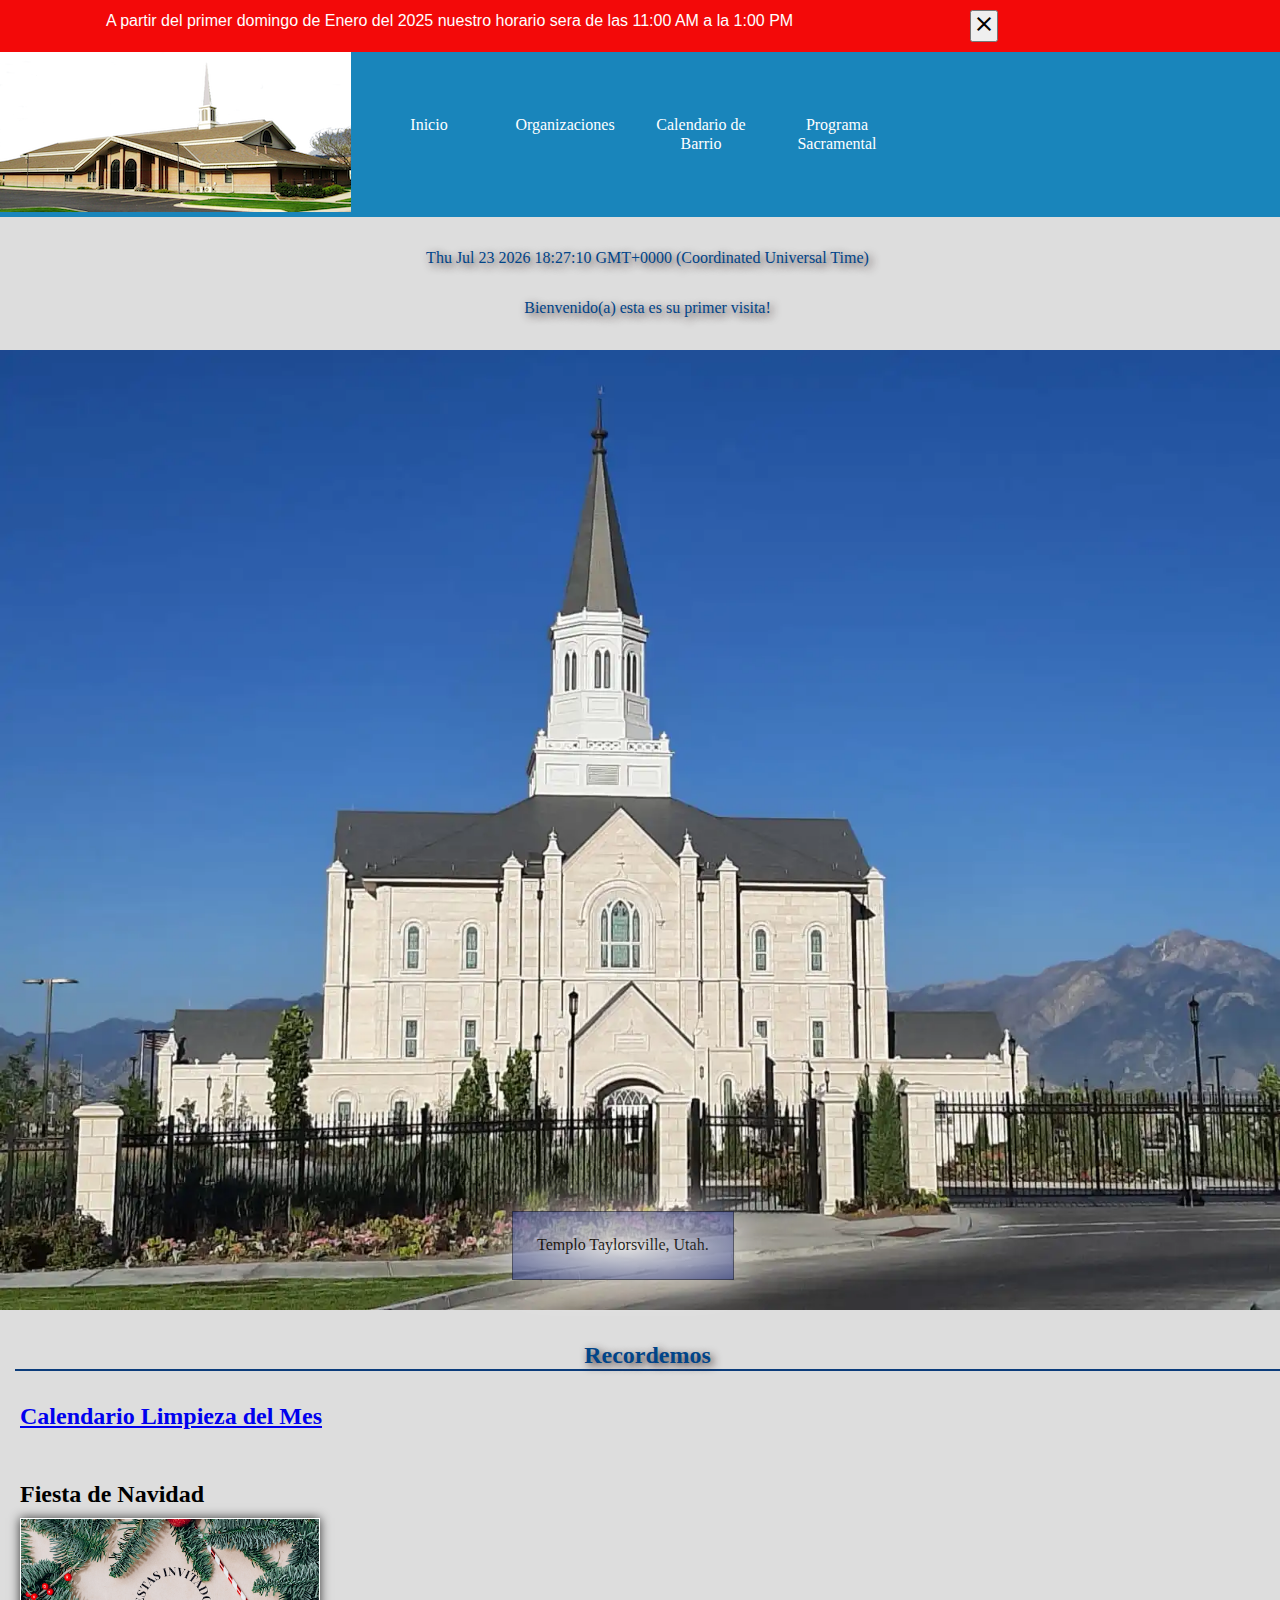
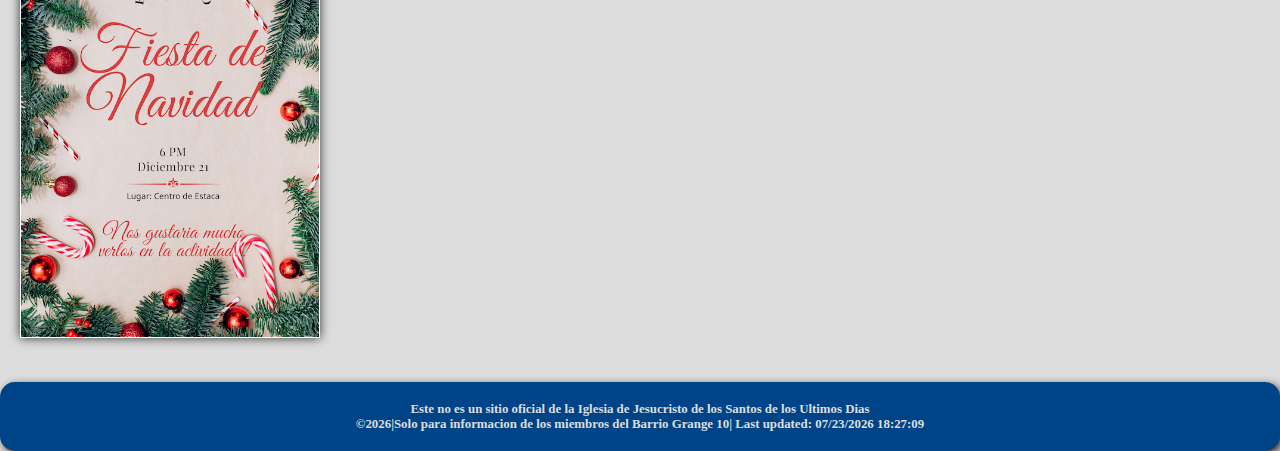
<file: index.html>
<!doctype html>
<html lang="en-US">
<head>
    <meta charset="utf-8">
    <meta name="viewport"    content="width=device-width, initial-scale=1.0">
    <meta name="description" content="Estaca Granger West Barrio 10">
    <meta name="author"      content="Esteban Almaraz Reyes">
    <title>Barrio Granger West 10 </title>
    <meta name="Barrio 10 Informa"     content="Informacion de Actividades en el Barrio">
    <meta property = "og:image" content="images/westvalley.jpg">
    <meta property = "og:title" content="Give your self time for meditation">
    <meta property = "og:type"  content="Place to go">
    <meta property = "og:url"   content="https://www.facebook.com/groups/74202481072">

    <link rel="stylesheet" href="https://fonts.googleapis.com/css2?family=Material+Symbols+Outlined:opsz,wght,FILL,GRAD@24,400,0,0">
    <link rel="icon" href="favicon.png">
    <link href="https://fonts.googleapis.com/icon?family=Material+Icons"
      rel="stylesheet">

    <link href="styles/normalize.css" rel="stylesheet">
    <link href="styles/base.css"      rel="stylesheet">
    <link href="styles/larger.css"    rel="stylesheet">
    <link href="styles/medium.css"    rel="stylesheet">
    
</head> 
<body>
   
<div class="wraper">
 
    <div class="header-wrapper">

        <div class="banner">
            <div class="banner__text">
                <p id="anuncio">
                
                        A partir del primer domingo de Enero del 2025 nuestro horario sera de las 11:00 AM a la 1:00 PM
                </p>
            </div>

            <div class="banner__button">            
                <button id="boton" onclick="eliminaAnuncio()">
                        <span class="material-icons">
                            close
                        </span>
                </button>
            </div>
            
        </div>
       
        
        <nav class="main-navigation">
            
               <div class="navbar">
                    <div class="navdiv">
                        <a href="index.html">
                            <div class="logo">
                                
                                <img src="images/grangerwest10_140.png" alt="Barrio Granger 10">

                            </div>
                        </a>
                        <ul class="navigation" id="primaryNav">

                            <li><a href="index.html" class="active">Inicio</a></li>
                            <li><a href="organizaciones.html" title="Organizaciones">Organizaciones</a></li>
                            <li><a href="calendario.html" title="Calendario de Barrio">Calendario de Barrio</a></li>
                            <li><a href="#" title="Programa Sacramental">Programa Sacramental</a></li>
                        </ul>
                        <button id="menu"></button>
                    </div>
                    
                </div>
            
        </nav> 
</div>
        
        <main class="main-wrapper">

            <div id="current-date"  class="current-date"></div>
            <div id="visits" class="visits"></div>

            <div class="hero">
                <picture>
                    <source srcset="images/taylorsville-temple_120.webp" media="(max-width:700px)">
                    <source srcset="images/taylorsville-temple_120.webp" media="(max-width:1200px)">
                    <img src="images/taylorsville-temple_120.webp" alt="hero image" loading="lazy" decoding="async" width="1000">
                </picture>
                <div class="herolabel">
                <p>Templo Taylorsville, Utah.</p>
                </div>
            </div>  
            <div class="title-c">
                <h2>Recordemos</h2>
        
                <div class="line"></div>
            </div>
            <div class="card2">
               <h2><a href="calendario_limpieza.html">Calendario Limpieza del Mes</a></h2>
            </div>
           <div class="cards">
               <!-- 
                <div class="card1">
                    <div class="title-of-card"> 
                       <h2>Dia de Accion de Gracias</h2>
                    </div>
                    <div class="image-card">
                        <img src="images/accion_de_gracias_2024.png" alt="Actividad de Accion de Gracias" loading="lazy" decoding="async" width="1000">
                    </div>
                    
                   
                </div>
            -->

                <div class="card1">
                    <div class="title-of-card">
                       <h2>Fiesta de Navidad</h2>
                      
                    </div>
                    <div class="image-card">
                        <img src="images/fiesta_navidad.png" alt="Actividad Cultural 2024" loading="lazy" decoding="async" width="300">
                    </div>
                    
                    
                </div>
            </div>
        </main>

        <div class="foot">
            <p><h6>Este no es un sitio oficial de la Iglesia de Jesucristo de los Santos de los Ultimos Dias</h6></p>
            <p><h6>  &copy;<span id="currentYear"></span>|Solo para informacion de los miembros del Barrio Grange 10| <span id="last-updated"></span></h6></p>
            
        </div>
</div>
    <script src="scripts/getDates.js"></script>
    <script src="scripts/weather.js"></script>
</body>
</html>
</file>
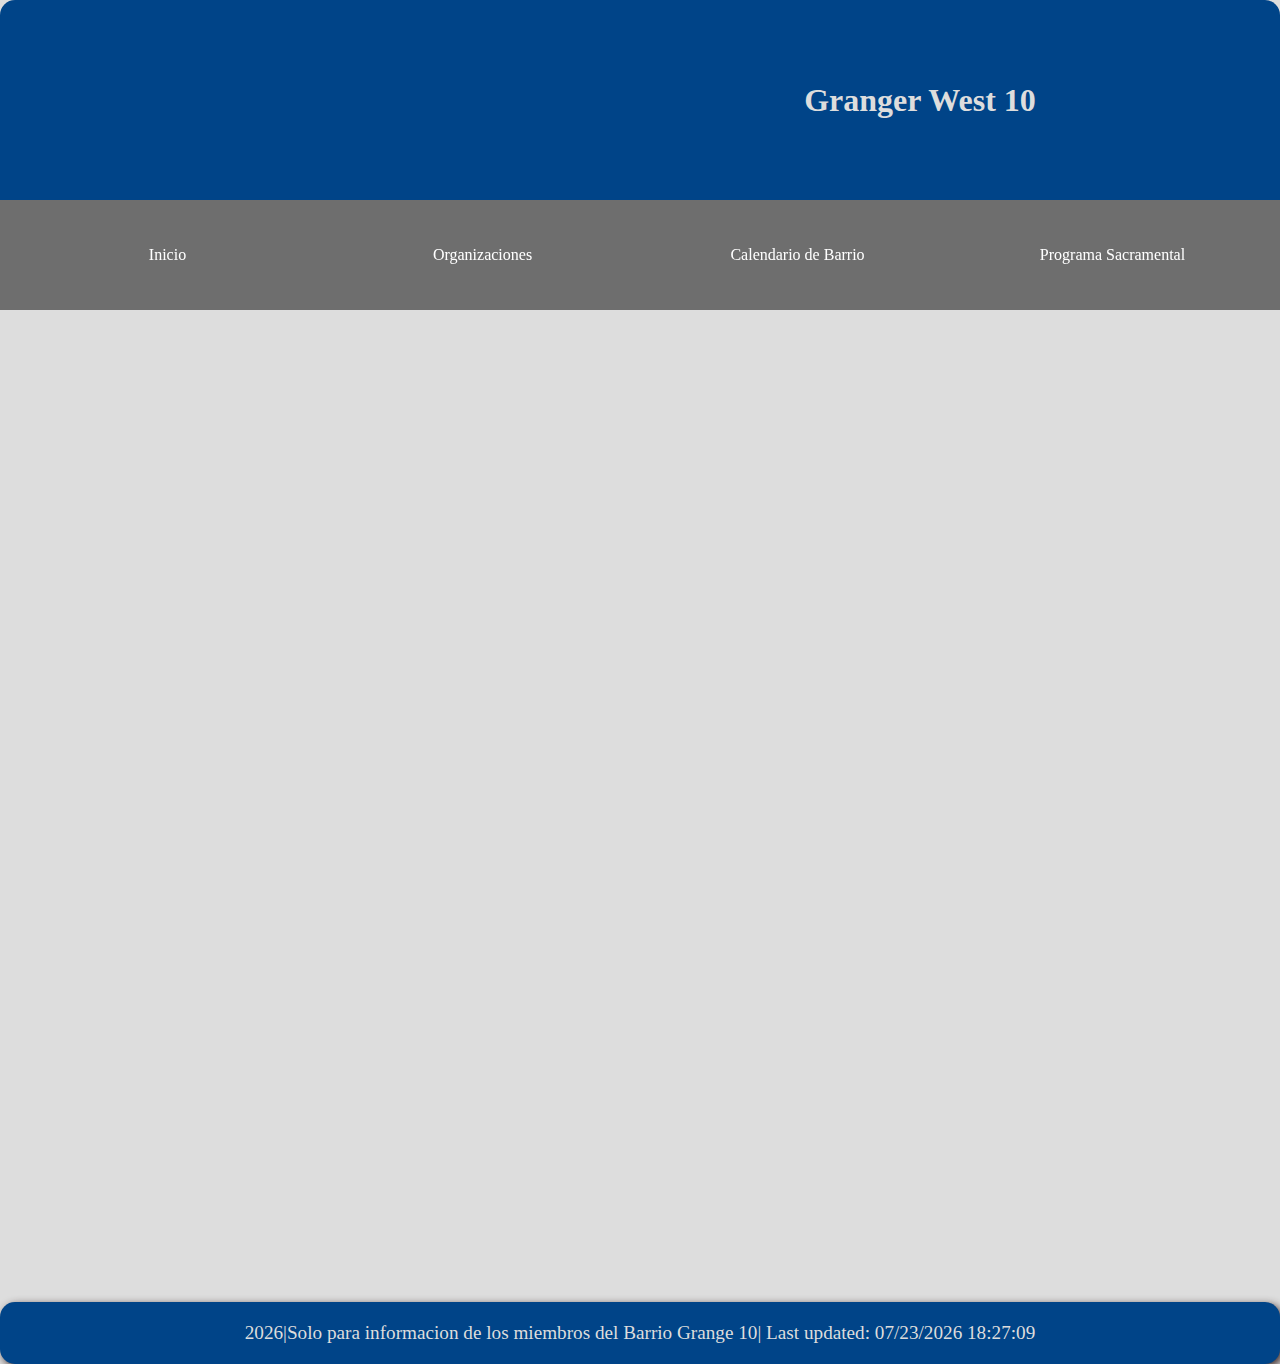
<file: calendario.html>
<!doctype html>
<html lang="en-US">
<head>
    <meta charset="utf-8">
    <meta name="viewport"    content="width=device-width, initial-scale=1.0">
    <meta name="description" content="Estaca Granger West Barrio 10">
    <meta name="author"      content="Esteban Almaraz Reyes">
    <title>Barrio Granger West 10 </title>
    <meta name="Barrio 10 Informa"     content="Informacion de Actividades en el Barrio">
    <meta property = "og:image" content="images/westvalley.jpg">
    <meta property = "og:title" content="Give your self time for meditation">
    <meta property = "og:type"  content="Place to go">
    <meta property = "og:url"   content="https://www.facebook.com/groups/74202481072">

    <link rel="stylesheet" href="https://fonts.googleapis.com/css2?family=Material+Symbols+Outlined:opsz,wght,FILL,GRAD@24,400,0,0">
    <link rel="icon" href="favicon.png">
    <link href="https://fonts.googleapis.com/icon?family=Material+Icons"
      rel="stylesheet">

    <link href="styles/normalize.css" rel="stylesheet">
    <link href="styles/base.css"      rel="stylesheet">
    <link href="styles/larger.css"    rel="stylesheet">
</head> 
<body>
   


    <header class="header-wrapper">
            <div class="header">
                <div class="name">
                    <h1>  Granger West 10 </h1>
                </div> 
            </div> 
    </header>

     
    
        <nav class="main-navigation">
            <button id="menu"></button>
                <ul class="navigation" id="primaryNav">
                    <li><a href="index.html" class="active">Inicio</a></li>
                    <li><a href="#" title="Organizaciones">Organizaciones</a></li>
                    <li><a href="calendario.html" title="Calendario de Barrio">Calendario de Barrio</a></li>
                    <li><a href="#" title="Programa Sacramental">Programa Sacramental</a></li>
                </ul>
            
        </nav> 

        
        <main class="main-wrapper">

            <div id="current-date"  class="current-date"></div>
          

           <div class="view-calendar">
            <iframe src="https://calendar.google.com/calendar/embed?src=grangerwest10%40gmail.com&ctz=America%2FDenver" 
            style="border: 0" width="800" height="600" frameborder="0" scrolling="no"></iframe>
        </div>

            
        </main>

        <div class="foot">
            <p><span id="currentYear"></span>|Solo para informacion de los miembros del Barrio Grange 10| <span id="last-updated"></span></p>
        </div>
    <script src="scripts/getDates.js"></script>
    <script src="scripts/weather.js"></script>
</body>
</html>
</file>
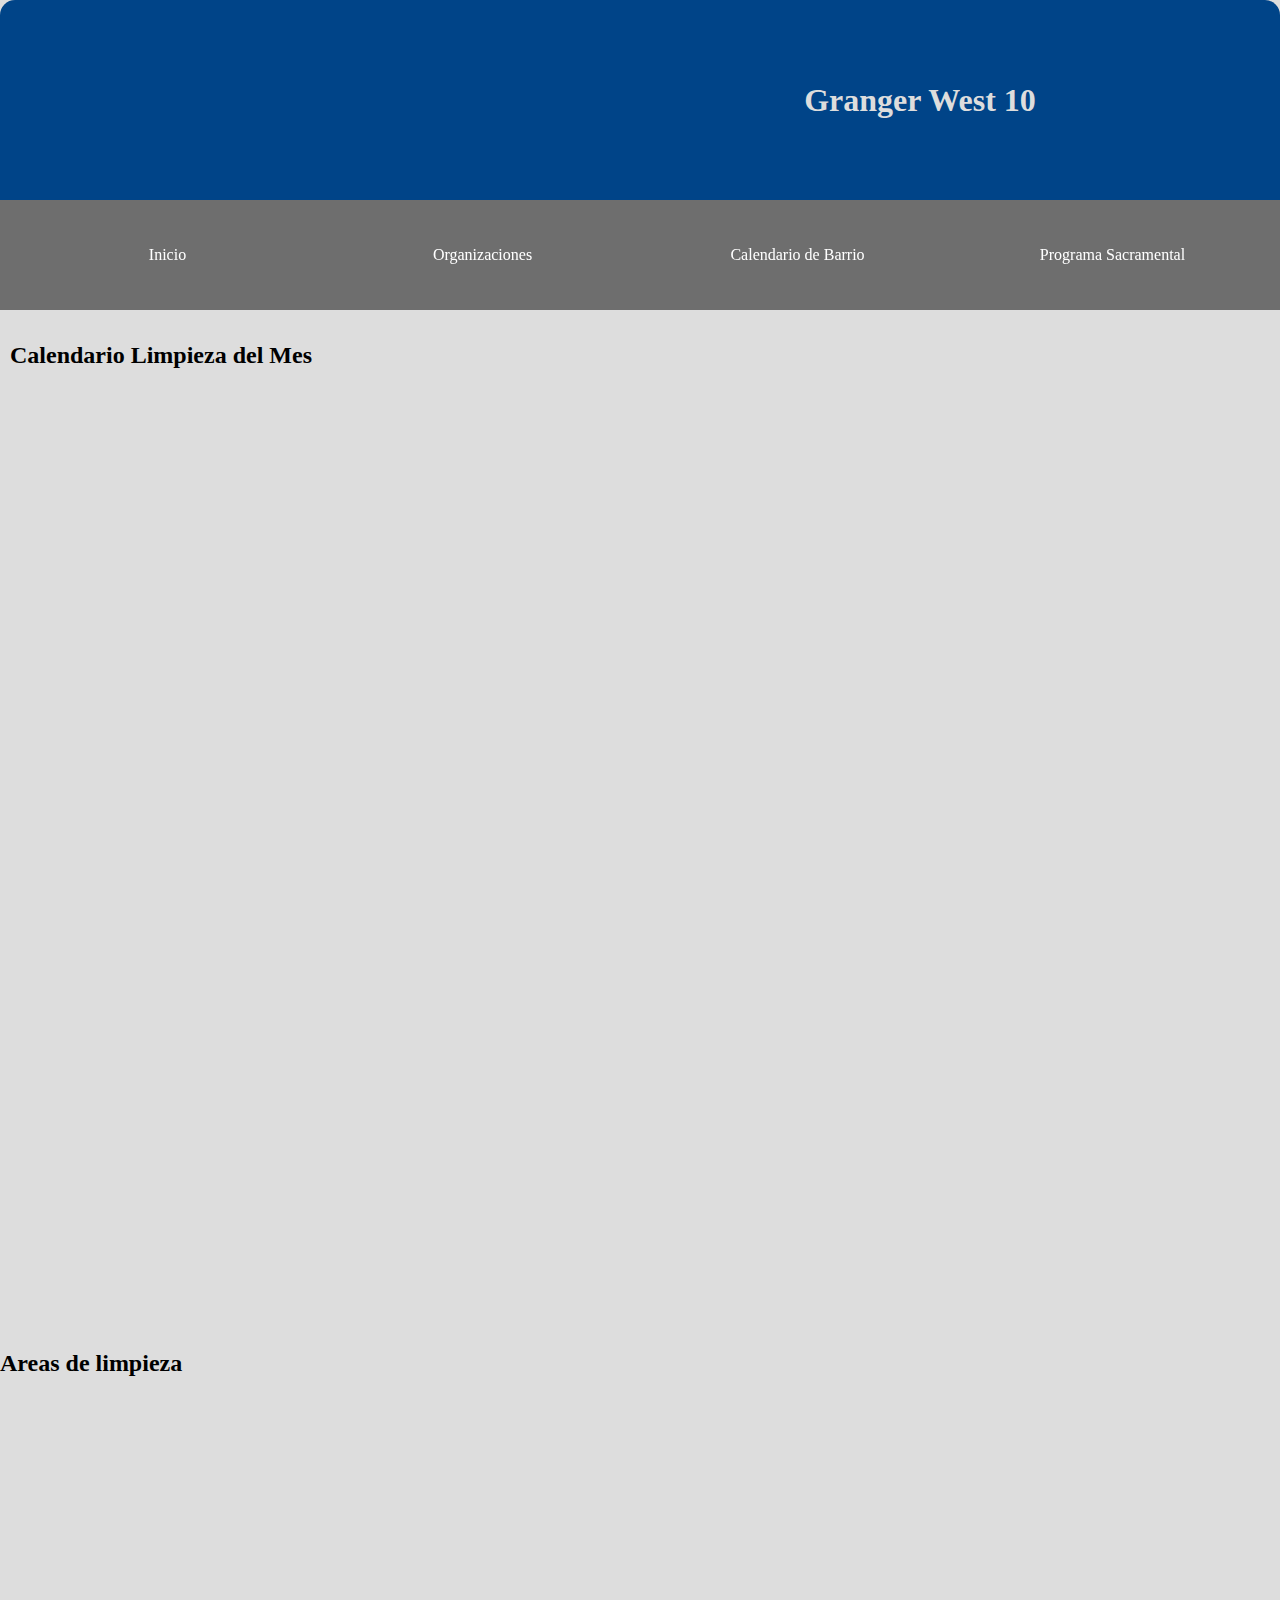
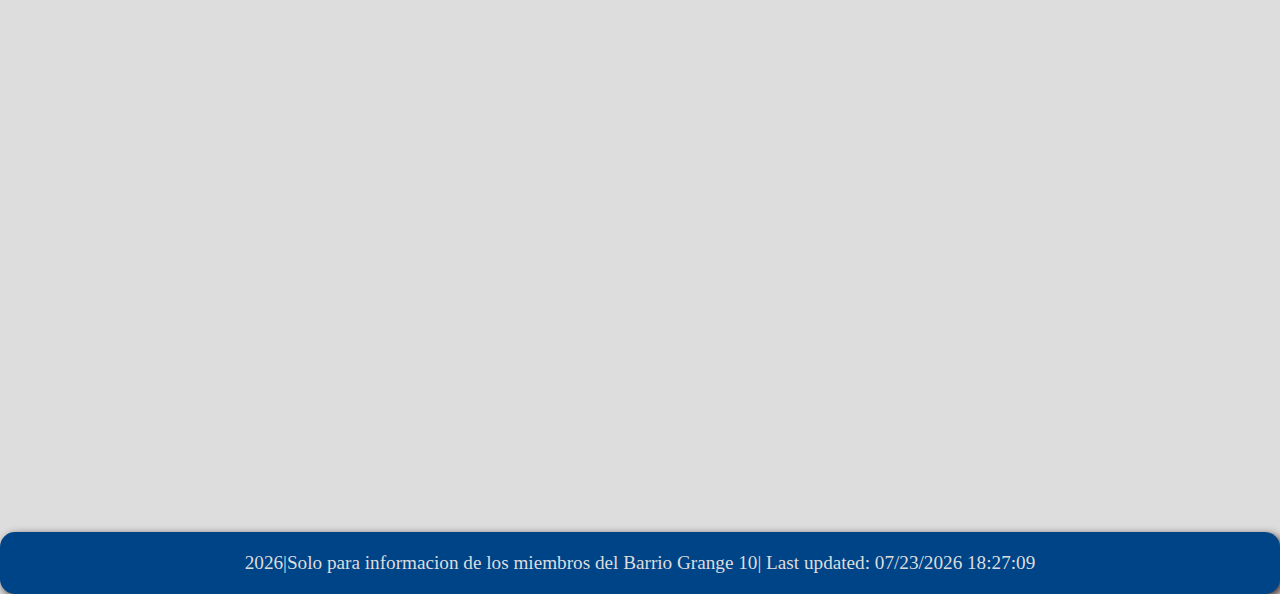
<file: calendario_limpieza.html>
<!doctype html>
<html lang="en-US">
<head>
    <meta charset="utf-8">
    <meta name="viewport"    content="width=device-width, initial-scale=1.0">
    <meta name="description" content="Estaca Granger West Barrio 10">
    <meta name="author"      content="Esteban Almaraz Reyes">
    <title>Barrio Granger West 10 </title>
    <meta name="Barrio 10 Informa"     content="Informacion de Actividades en el Barrio">
    <meta property = "og:image" content="images/westvalley.jpg">
    <meta property = "og:title" content="Give your self time for meditation">
    <meta property = "og:type"  content="Place to go">
    <meta property = "og:url"   content="https://www.facebook.com/groups/74202481072">

    <link rel="stylesheet" href="https://fonts.googleapis.com/css2?family=Material+Symbols+Outlined:opsz,wght,FILL,GRAD@24,400,0,0">
    <link rel="icon" href="favicon.png">
    <link href="https://fonts.googleapis.com/icon?family=Material+Icons"
      rel="stylesheet">

    <link href="styles/normalize.css" rel="stylesheet">
    <link href="styles/base.css"      rel="stylesheet">
    <link href="styles/larger.css"    rel="stylesheet">
</head> 
<body>
   


    <header class="header-wrapper">
            <div class="header">
                <div class="name">
                    <h1>  Granger West 10 </h1>
                </div> 
            </div> 
    </header>

     
    
        <nav class="main-navigation">
            <button id="menu"></button>
                <ul class="navigation" id="primaryNav">
                    <li><a href="index.html" class="active">Inicio</a></li>
                    <li><a href="#" title="Organizaciones">Organizaciones</a></li>
                    <li><a href="calendario.html" title="Calendario de Barrio">Calendario de Barrio</a></li>
                    <li><a href="#" title="Programa Sacramental">Programa Sacramental</a></li>
                </ul>
            
        </nav> 

        
        <main class="main-wrapper">

            <div id="current-date"  class="current-date"></div>
          
            <div class="card2">
               <h2>Calendario Limpieza del Mes</h2>
            </div>

           <div class="view-calendar">
            <iframe src="https://calendar.google.com/calendar/embed?src=2942efbc7be3127da71bfdbbc0a7215c2918faf4b3fe81cf89f62feb53a23939%40group.calendar.google.com&ctz=America%2FDenver" 
            style="border: 0" width="800" height="600" frameborder="0" scrolling="no"></iframe>
            <div class="card1">
               
               
               
            </div>
        </div>
        <div class="title-of-card">
            <h2>Areas de limpieza</h2>
         </div>
        <div class="image-card">
            <img src="images/diagrama.jpg" alt="Actividad Cultural 2024" loading="lazy" decoding="async" width="1000">
        </div>
        

            
        </main>

        <div class="foot">
            <p><span id="currentYear"></span>|Solo para informacion de los miembros del Barrio Grange 10| <span id="last-updated"></span></p>
        </div>
    <script src="scripts/getDates.js"></script>
    <script src="scripts/weather.js"></script>
</body>
</html>
</file>
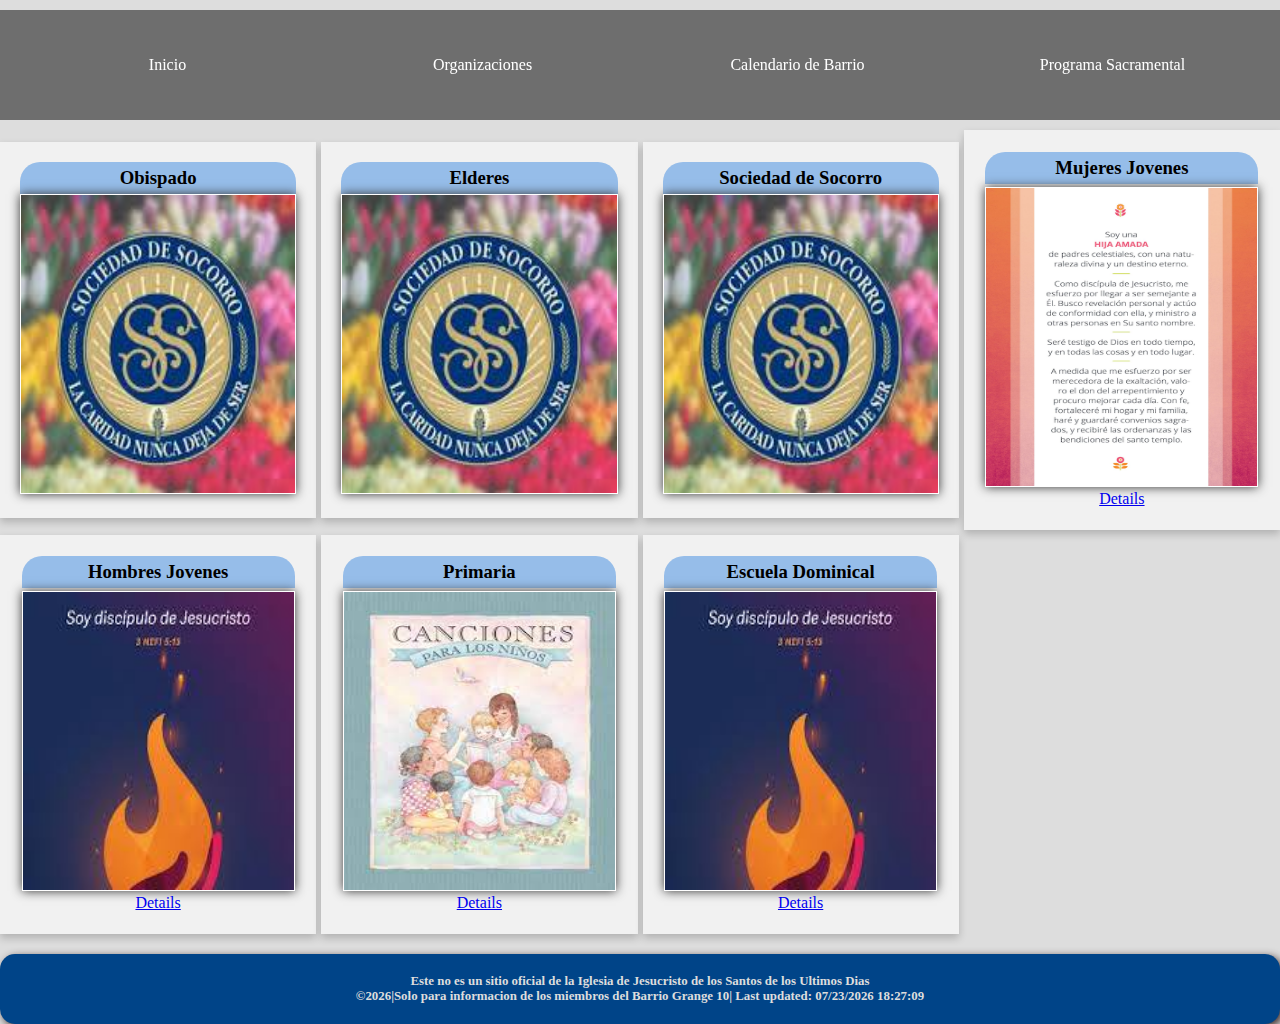
<file: organizaciones.html>
<!doctype html>
<html lang="en-US">
<head>
    <meta charset="utf-8">
    <meta name="viewport"    content="width=device-width, initial-scale=1.0">
    <meta name="description" content="Estaca Granger West Barrio 10">
    <meta name="author"      content="Esteban Almaraz Reyes">
    <title>Barrio Granger West 10 </title>
    <meta name="Barrio 10 Informa"     content="Informacion de Actividades en el Barrio">
    <meta property = "og:image" content="images/westvalley.jpg">
    <meta property = "og:title" content="Give your self time for meditation">
    <meta property = "og:type"  content="Place to go">
    <meta property = "og:url"   content="https://www.facebook.com/groups/74202481072">

    <link rel="stylesheet" href="https://fonts.googleapis.com/css2?family=Material+Symbols+Outlined:opsz,wght,FILL,GRAD@24,400,0,0">
    <link rel="icon" href="favicon.png">
    <link href="https://fonts.googleapis.com/icon?family=Material+Icons"
      rel="stylesheet">

    <link href="styles/normalize.css" rel="stylesheet">
    <link href="styles/base.css"      rel="stylesheet">
    <link href="styles/larger.css"    rel="stylesheet">
    <link href="styles/medium.css"    rel="stylesheet">
    <link href="styles/organizaciones.css" rel="stylesheet">
</head> 
<body>
   
<div class="wraper">

    

     
    
        <nav class="main-navigation">
            
            <button id="menu"></button>
                <ul class="navigation" id="primaryNav">
                    <li><a href="index.html" class="active">Inicio</a></li>
                    <li><a href="organizaciones.html" title="Organizaciones">Organizaciones</a></li>
                    <li><a href="calendario.html" title="Calendario de Barrio">Calendario de Barrio</a></li>
                    <li><a href="#" title="Programa Sacramental">Programa Sacramental</a></li>
                </ul>
            
        </nav> 

        
        <main class="main-wrapper">

           

            <div class="cards">
                <div class="card">
                        <h3>Obispado</h3>            
                        <img src="images/socsoc.png" alt="Obispdo">                
                </div> 

                <div class="card">
                        <h3>Elderes</h3>            
                        <img src="images/socsoc.png" alt="Obispdo">                
                </div> 
                
                <div class="card">
                    <h3>Sociedad de Socorro</h3>            
                    <img src="images/socsoc.png" alt="Sociedad de Socorro">                
                </div>
              

                <section class="card">
                    <h3>Mujeres Jovenes</h3>
                    <img src="images/young_women_theme_poster_updated.png" alt="Mujeres Jovenes">
                    <a href="https://www.churchofjesuschrist.org/temples/details/boise-idaho-temple?lang=eng" target="_blank">Details
            		</a>  
                </section>
             
                <section class="card">
                    <h3>Hombres Jovenes</h3>
                    <img src="images/hombres_jovenes_2024.png" alt="Hombres Jovenes">
                       <a href="https://www.churchofjesuschrist.org/temples/details/boise-idaho-temple?lang=eng" target="_blank">Details
            		</a> 
                </section>

                <section class="card">
                    <h3>Primaria</h3>
                    <img src="images/primaria198x254.jpeg" alt="Primaria">
                       <a href="https://www.churchofjesuschrist.org/temples/details/boise-idaho-temple?lang=eng" target="_blank">Details
            		</a> 
                </section>

                <section class="card">
                    <h3>Escuela Dominical</h3>
                    <img src="images/hombres_jovenes_2024.png" alt="Hombres Jovenes">
                       <a href="https://www.churchofjesuschrist.org/temples/details/boise-idaho-temple?lang=eng" target="_blank">Details
            		</a> 
                </section>            
            
            </div>

       
          
           
                
                

           
        </main>

        <div class="foot">
            <p><h6>Este no es un sitio oficial de la Iglesia de Jesucristo de los Santos de los Ultimos Dias</h6></p>
            <p><h6>  &copy;<span id="currentYear"></span>|Solo para informacion de los miembros del Barrio Grange 10| <span id="last-updated"></span></h6></p>
            
        </div>
</div>
    <script src="scripts/getDates.js"></script>
    <script src="scripts/weather.js"></script>
</body>
</html>
</file>
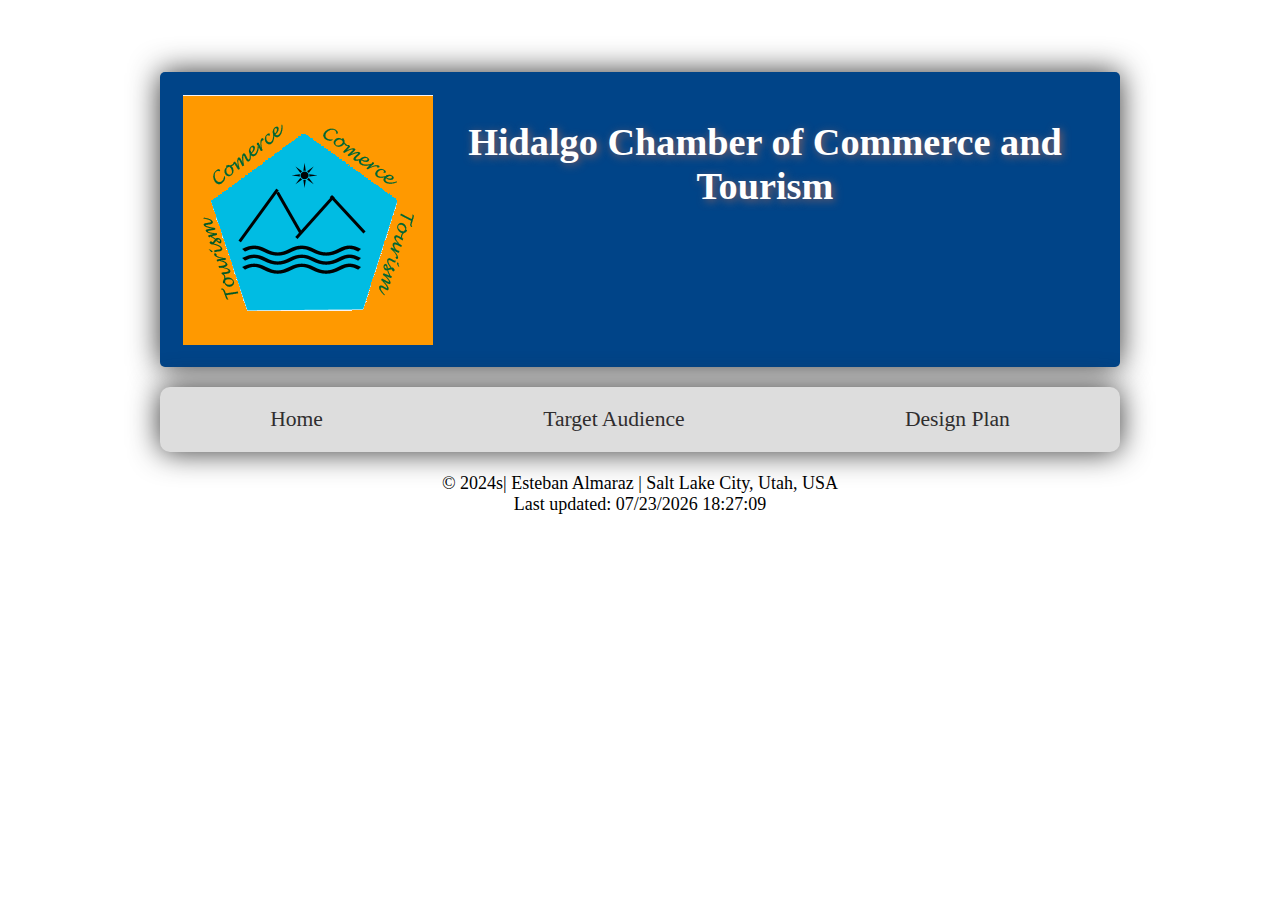
<file: week01/chamber-site-plan.html>
<!DOCTYPE html>
<html lang="en-us">
<head>
    <meta charset="utf-8"><meta name="viewport" content="width=device-width, initial-scale=1.0">
    <title>Site Plan</title>
    <link type="text/css" rel="stylesheet" href="styles/commerse-site-plan.css">

    <meta name="description" content="Main menu Chamber Site Plan">
    <meta name="author"      content="Esteban Almaraz Reyes">

    <link rel="preconnect" href="https://fonts.googleapis.com">
    <link rel="preconnect" href="https://fonts.gstatic.com" crossorigin>
    <link rel="icon" href="images/favicon.png">

    <link href="https://fonts.googleapis.com/css2?family=Roboto+Condensed:wght@300&display=swap" rel="stylesheet">
    
    <link rel="preconnect" href="https://fonts.googleapis.com">
    <link rel="preconnect" href="https://fonts.gstatic.com" crossorigin>
    <link href="https://fonts.googleapis.com/css2?family=Anton&display=swap" rel="stylesheet">
</head>

<body>
    <header>
        <a id="logo_link" href="../index.html">
            <img class="logo" src="images/tourism-commerce-logo.png" alt="Hidalgo Chamber of Commerce and Tourism">
        </a>
        <h1>
            Hidalgo Chamber of Commerce and Tourism
        </h1>
    </header>
        <nav>
           <div> <a href="../index.html">Home</a> </div>
            <div> <a href="target-audience.html">Target Audience</a></div>
            <div> <a href="design.html">Design Plan</a> </div>
        </nav>

    <main>
    </main> 
    <div class="foot">
    <br>
        <span>&copy; 2024s| Esteban Almaraz | Salt Lake City, Utah, USA </span>
        <div id="last-updated"></div>
    </div>
    <script src="scripts/main.js"></script>

</body>

</html>
</file>
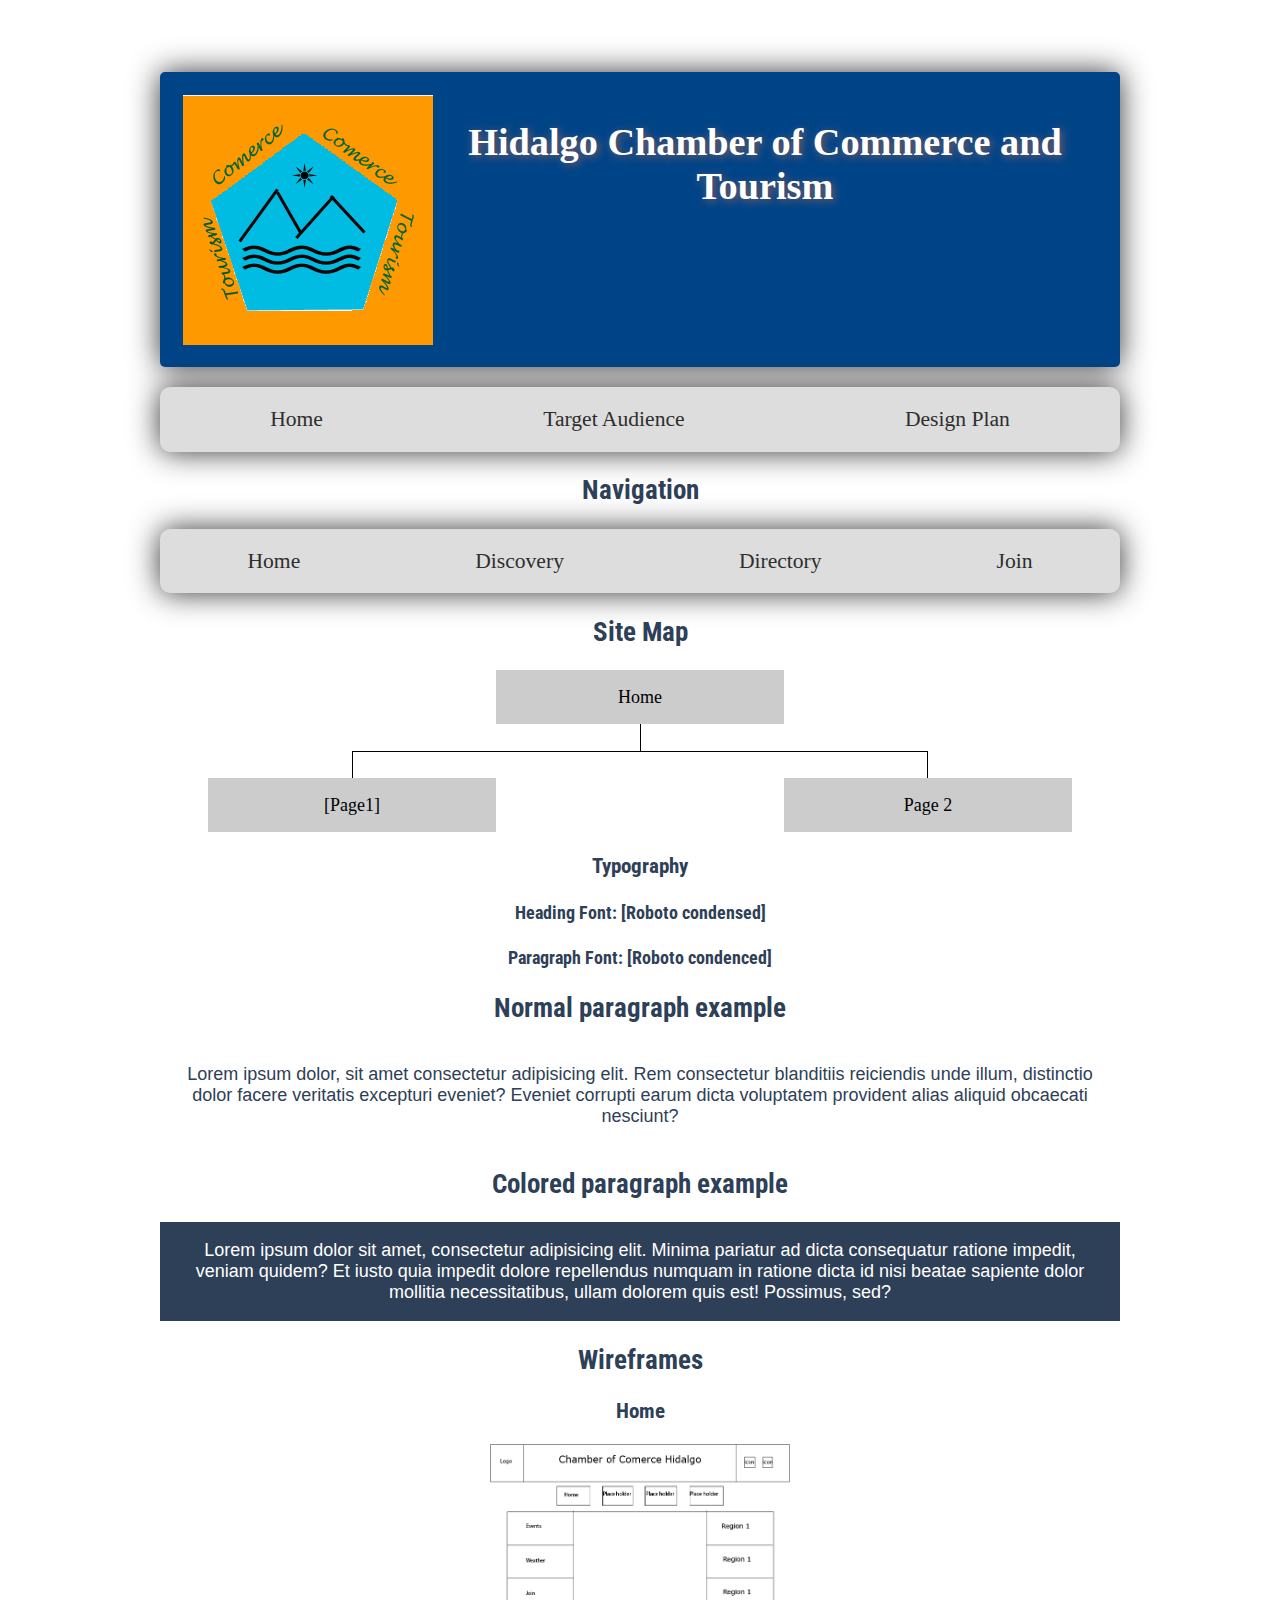
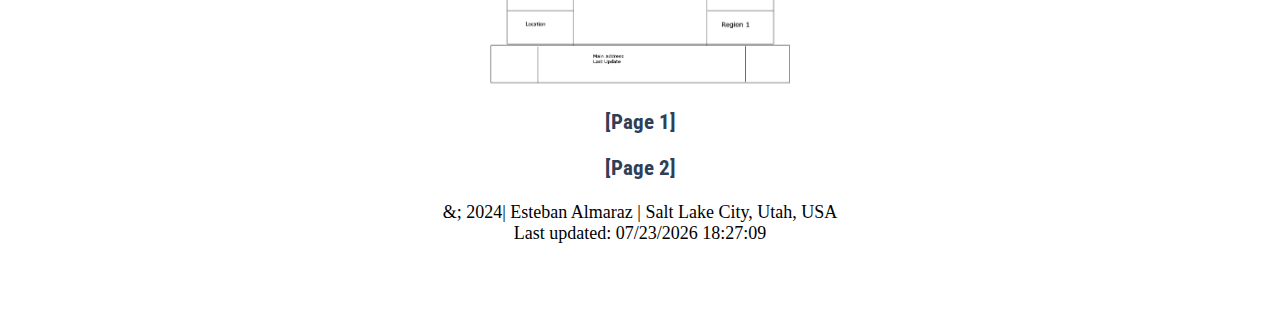
<file: week01/design.html>
<!DOCTYPE html>
<html lang="en-us">
<head>
    <meta charset="utf-8">
    <title>S ite Plan</title>
    <link type="text/css" rel="stylesheet" href="styles/commerse-site-plan.css" >
    <link rel="preconnect" href="https://fonts.googleapis.com">
    <link rel="preconnect" href="https://fonts.gstatic.com" crossorigin>
    <link href="https://fonts.googleapis.com/css2?family=Roboto+Condensed:wght@300&display=swap" rel="stylesheet">
    <link rel="preconnect" href="https://fonts.googleapis.com">
    <link rel="preconnect" href="https://fonts.gstatic.com" crossorigin>
    <link href="https://fonts.googleapis.com/css2?family=Anton&display=swap" rel="stylesheet">
</head>

<body>
    <header>
        <a id="logo_link" href="index.html">
            <img class="logo" src="images/tourism-commerce-logo.png" alt="Hidalgo Chamber of Commerce and Tourism">
        </a>
        <h1>
            Hidalgo Chamber of Commerce and Tourism
        </h1>
    </header>
        <nav>
           <div> <a href="../index.html">Home</a> </div>
            <div> <a href="target-audience.html">Target Audience</a></div>
            <div> <a href="design.html">Design Plan</a> </div>
        </nav>


    <main>

        
        
        <h2>Navigation</h2>
        <nav>
          <div><a href="#">Home</a></div>
          <div><a href="#">Discovery</a></div>
          <div><a href="#">Directory</a></div>
          <div><a href="#">Join</a></div>
        </nav>
        
        <h2>Site Map </h2>
        <div class="sitemap">
            <div class="sm-home">Home</div>
            <div class="sm-page2">
                [Page1]
                <!-- this page will have a name later -->
            </div>
            <div class="sm-page3">Page 2</div>
            <div class="top">&nbsp;</div>
            <div class="left">&nbsp;</div>
            <div class="right">&nbsp;</div>
        </div>  <h3>Typography</h3>
        <!-- Choose a font for your paragraphs (body copy) and headlines. What font(s) have you chosen? Think also about which of your colors above you might use for background and font colors. -->
    
        <h4>
            Heading Font: [Roboto condensed]
            <!-- change this -->
        </h4>
        <h4>
            Paragraph Font: [Roboto condenced]
            <!-- change this -->
        </h4>
     
        <h2>Normal paragraph example</h2>
        <p>
        Lorem ipsum dolor, sit amet consectetur adipisicing elit. 
        Rem consectetur blanditiis reiciendis unde illum, distinctio dolor 
        facere veritatis excepturi eveniet? Eveniet corrupti earum dicta 
        voluptatem provident alias aliquid obcaecati nesciunt?
    </p>
        
        <h2>Colored paragraph example</h2>
        <p class="colored">
            Lorem ipsum dolor sit amet, consectetur adipisicing elit.
             Minima pariatur ad dicta consequatur ratione impedit, veniam 
             quidem? Et iusto quia impedit dolore repellendus numquam in 
             ratione dicta id nisi beatae sapiente dolor mollitia 
             necessitatibus, ullam dolorem quis est! Possimus, sed?
    
        </p>

       
        <h2>Wireframes</h2>
        <!-- Home page wireframe. -->

        <h3>Home</h3>

        <img src="images/camara-de-comercio.png" alt="home page wireframe" >

        <h3>[Page 1]</h3>
        <!-- <img src="#" alt="page 1 wireframe"> -->
        <h3>[Page 2]</h3>

        <!-- <img src="#" alt="page 2 wireframe"> -->

    </main> 

    <div class="foot">
        <span>&; 2024| Esteban Almaraz | Salt Lake City, Utah, USA </span>
        <div id="last-updated"></div>
    </div>
    <script src="scripts/main.js"></script>

</body>

</html>
</file>
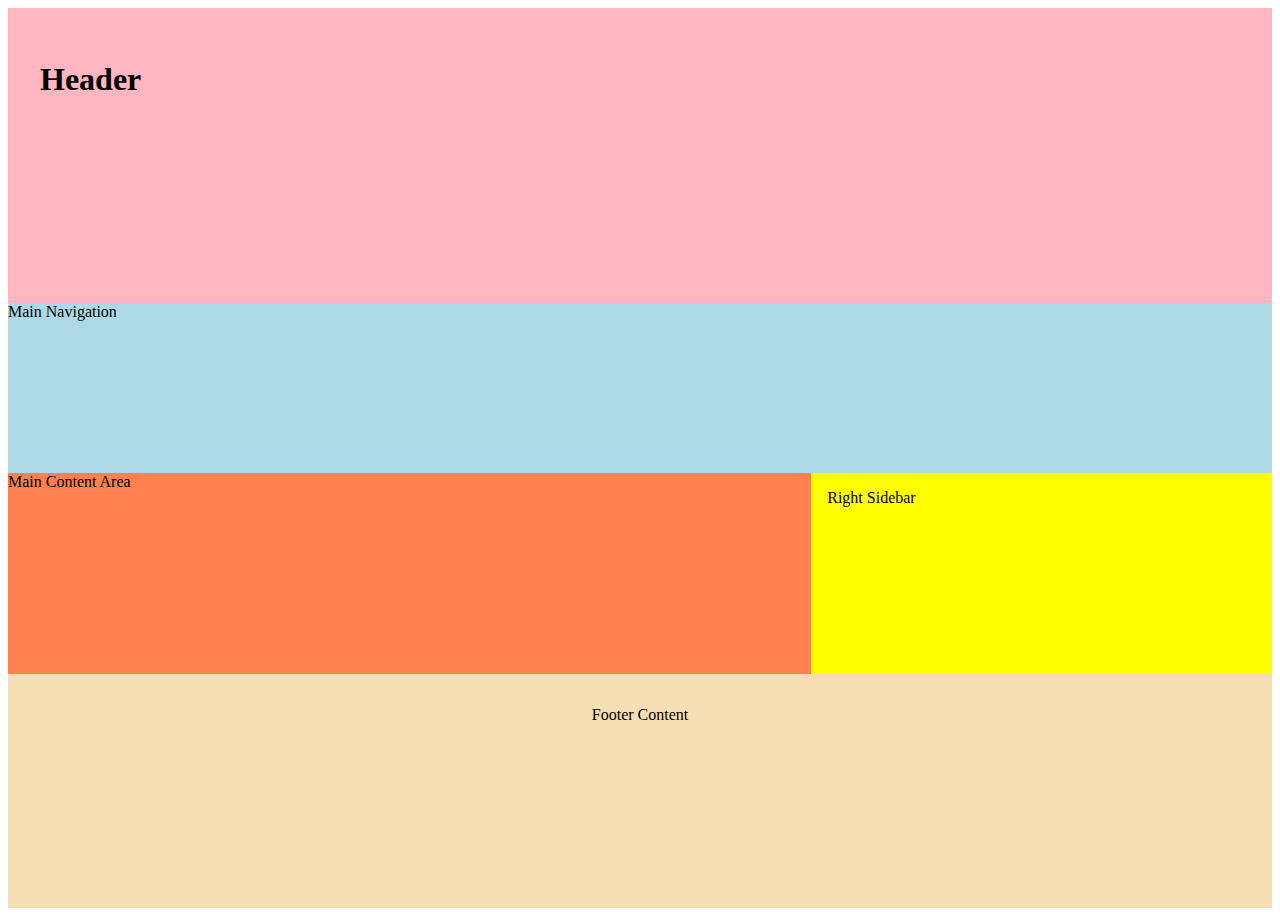
<file: week01/holygrail.html>
<!DOCTYPE html>
<html lang="en">
<head>
    <meta charset="UTF-8">
    <meta http-equiv="X-UA-Compatible" content="IE=edge">
    <meta name="viewport" content="width=device-width, initial-scale=1.0">
    <title>Holygrail layout</title>
    <link href="styles/holygrail.css"  rel="stylesheet"> 
</head>
<body>
    <header>
        <h1 contenteditable>Header</h1>
      </header>
      <div class="main-nav" contenteditable>Main Navigation</div>
      <main contenteditable>Main Content Area</main>
      <div class="right-sidebar" contenteditable>Right Sidebar</div>
      <footer contenteditable>Footer Content</footer> 
   
</body>
</html>
</file>
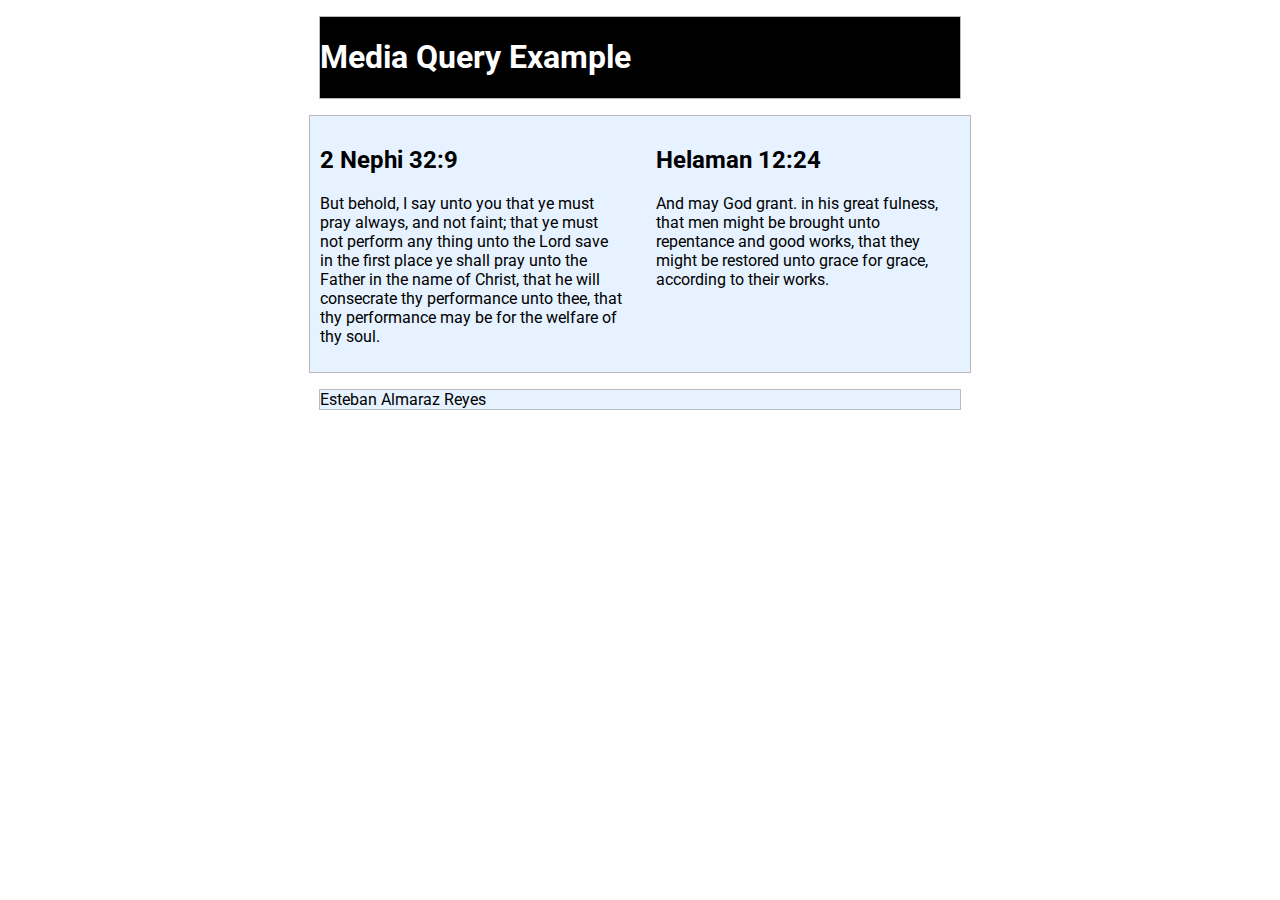
<file: week01/media-query.html>
<!DOCTYPE html>
<html lang="en">
<head>
    <meta charset="utf-8">
    <meta name="viewport" content="width=device-width, initial-scale=1.0">
    <title>WDD 230 - Media Query Example</title>
    <meta name="description" content="Media query learning activity example page.">
    <meta name="author" content="Esteban Almaraz Reyes">
    <link rel="preconnect" href="https://fonts.googleapis.com">
    <link rel="preconnect" href="https://fonts.gstatic.com" crossorigin>
    <link href="https://fonts.googleapis.com/css2?family=Roboto&display=swap" rel="stylesheet">
    <link rel="stylesheet" href="styles/media-query.css">
    <link rel="stylesheet" href="styles/media-query-large.css">
</head>
<body>
    <header>
        <h1>Media Query Example</h1>
    </header>
    <main>
        <section class="card1">
            <h2>2 Nephi 32:9</h2>
            <p>But behold, I say unto you that ye must pray always, and not faint; that ye must not perform any thing unto the Lord save in the first place ye shall pray unto the Father in the name of Christ, that he will consecrate thy performance unto thee, that thy performance may be for the welfare of thy soul.</p>
        </section>
        <section class="card2">
            <h2>Helaman 12:24</h2>
            <p>And may God grant. in his great fulness, that men might be brought unto repentance and good works, that they might be restored unto grace for grace, according to their works.</p>
        </section>
    </main>
    <footer>
        Esteban Almaraz Reyes
    </footer>
</body>
</html>
</file>
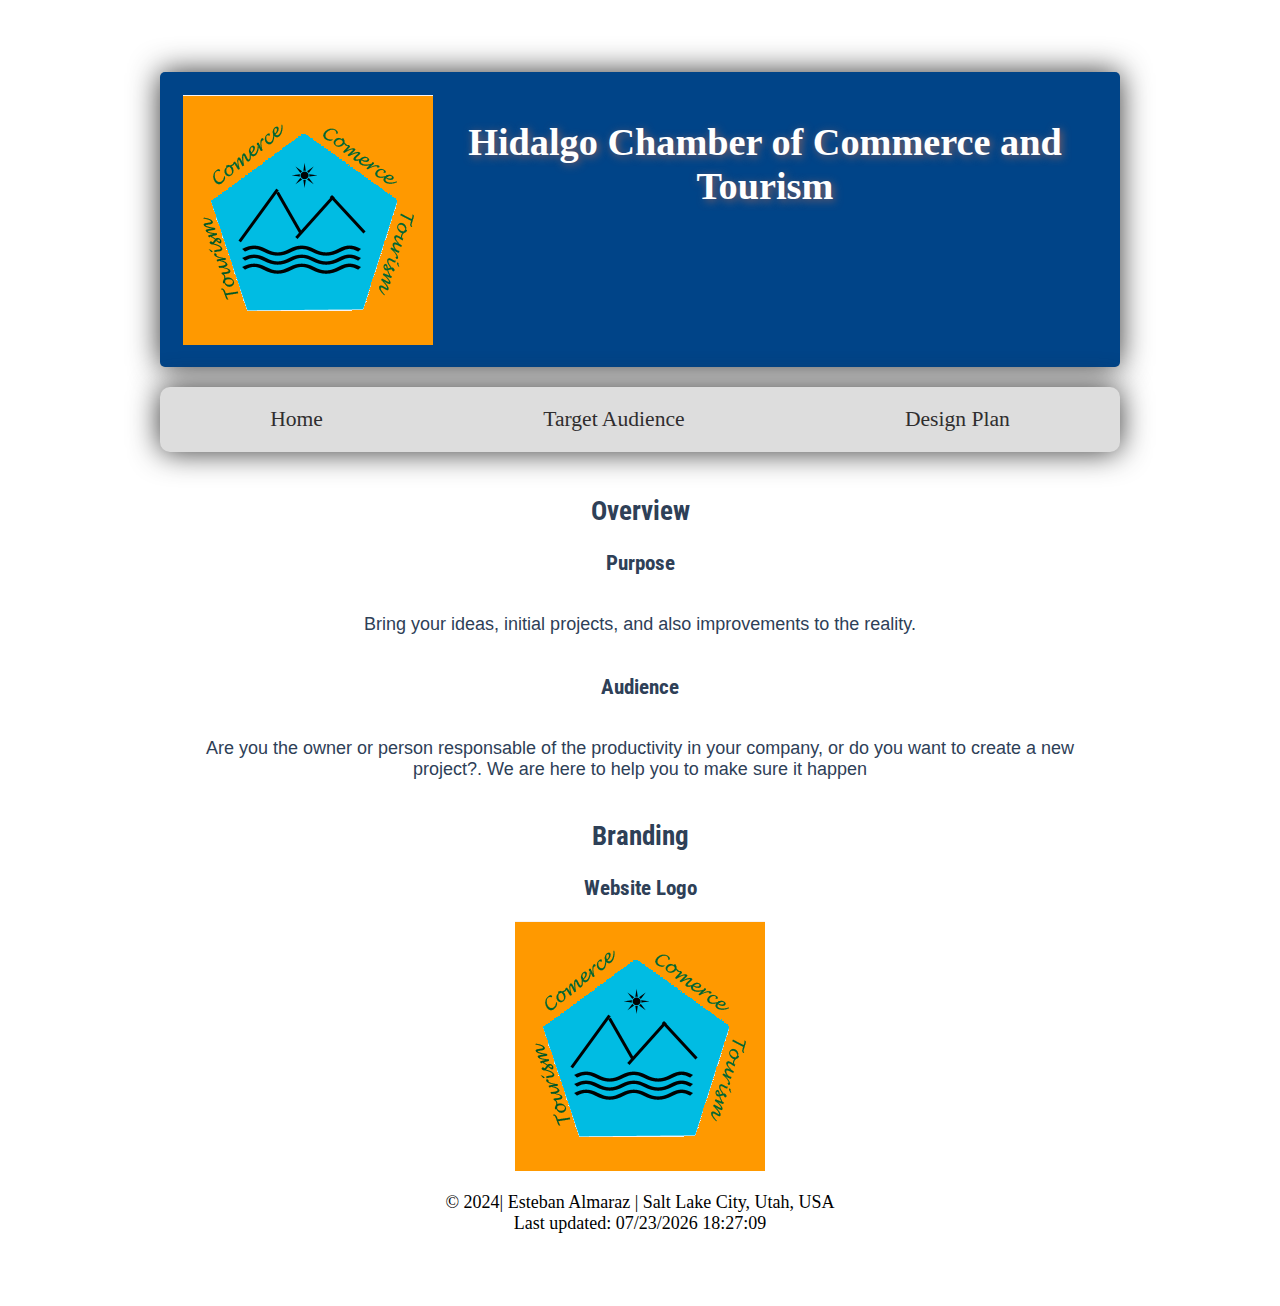
<file: week01/target-audience.html>
<!DOCTYPE html>
<html lang="en-us">
<head>
    <meta charset="utf-8">

    <meta name="viewport"    content="width=device-width, initial-scale=1.0">
    <meta name="description" content="Main menu Chamber site">
    <meta name="author"      content="Esteban Almaraz">

    <title>Site Plan</title>
    <link type="text/css" rel="stylesheet" href="styles/commerse-site-plan.css">
    
    <link rel="preconnect" href="https://fonts.googleapis.com">
    <link rel="preconnect" href="https://fonts.gstatic.com" crossorigin>
    <link href="https://fonts.googleapis.com/css2?family=Roboto+Condensed:wght@300&display=swap" rel="stylesheet">
</head>

<body>
    <header>
        <a id="logo_link" href="../index.html">
            <img class="logo" src="images/tourism-commerce-logo.png" alt="Hidalgo Chamber of Commerce and Tourism">
        </a>
        <h1>
            Hidalgo Chamber of Commerce and Tourism
        </h1>
    </header>
        <nav>
           <div> <a href="../index.html">Home</a> </div>
            <div> <a href="target-audience.html">Target Audience</a></div>
            <div> <a href="design.html">Design Plan</a> </div>
        </nav>

    <main>
      
        <br>
        <h2>Overview</h2>
        <h3>Purpose</h3>
        <p>Bring your ideas, initial projects, and also improvements to the reality.</p>
        <!-- change this -->

        <h3>Audience</h3>
        <p>Are you the owner or person responsable of the productivity in your company, or do you want to
            create a new project?. <span>We are here to help you to make sure it happen</span>
        </p>
        <h2>Branding</h2>
        <h3>Website Logo</h3>
        <img src="images/tourism-commerce-logo.png" alt="Logo image">
    

        <div class="foot">
            <br>
            <span>&copy; 2024| Esteban Almaraz | Salt Lake City, Utah, USA </span>
            <div id="last-updated"></div>
        </div>
        <script src="scripts/main.js"></script>
    </main>

</body>

</html>
</file>
<file: styles/base.css>
/*main page */
  
@import url('https://fonts.googleapis.com/css2?family=Great+Vibes&display=swap');
*{
  margin: 0;
  padding: 0;
  box-sizing: border-box;
}

:root {
    --primary:#ddd;
    --dark:#048;
    --light:#99c24d;
    --fondo:#e6c4a2;
    --shadow: 3px 3px 9px rgba(44, 25, 25, 0.9);
}




.card-title p{
  margin: 0;
	padding: .25rem;
	font-weight: 300;
	font-size: .5rem;
	font-family:'Times New Roman', Times, serif;
}

/*navigation part */

.main-navigation{
  position:sticky;
  top:10px;
  z-index: 99;
  background: rgba(0,0,0,0.5);
}

#menu{
  font-size: 1.5rem;
	border: 1px solid rgba(0,0,0,.3);
	padding: 3px 7px 6px;
	background-color: #eee;
	color: #000;
}

#menu::before {
	content: "☰Menu";
}

#menu.open::before {
	content: "X";
}

.current-date, .visits{

  background-color: var(--primary);
  text-align: center;
  font-size: 1rem;
  color: var(--dark);
  text-shadow: var(--shadow);
  padding-left: 15px ;
  margin-top: 2rem;
  margin-bottom: 2rem;
}

html {
    background-color: var(--primary);

}

.navigation {
    display: flex;
    flex-direction: row;
    justify-content: space-around;
    text-align: center;
  }

.navigation li{
  display: none;
}

.navigation li a{
  display: block;
	padding: 1rem;
	text-align: center;
	text-decoration: none;
	color: #fff;
}

.navigation li a:hover {

  background-color: #bbb;
	color: #333;
	font-weight: 500
}

.open li {
  display: block;
  width: 100%;
}

.header {
    grid-column: 2;
    position: relative;
   
    display: grid;
    grid-template-columns: 1fr .75fr 1.25fr 1fr;
    
    grid-template-areas: 
      'left-blk img name name'
    
}

.header {
    background-color: #048;
    border-radius: 15px 15px 0 0;
 /*   box-shadow: var(--shadow);*/
    align-items: center;
} 
 
.header > img {
    grid-area: img;
    box-shadow: 2px 2px 6px 0px  rgba(0,0,0,0.3);
    width: 100px;
    max-width: 100px;
    padding: 10px 10px 10px 10px; 

}

.header .name {
    grid-area: name;
    text-align: center;
    background-color: var(--dark); 
    color:var(--primary);
  

}
.navbar{
  padding-right: 15px;
}

.navdiv{
  display: flex;
  flex-direction: column;
  align-items: center;
  justify-content: space-center;
}
.logo {
  background-repeat: no-repeat;
  width: 100%;
 
  
}

.navbar{
  
   background-color: #1985bb; 
  

  }

    nav ul {
      margin: 0;
      padding: 10px; 
      overflow: hidden;
      color: white;
    }
  
  nav ul li {
    color: white;
  }
  
  nav .menu ul li a {
    display:inline-block;
    align-items: center;
    color: #fff;
    text-align: center;
    padding: .25rem;
    text-decoration: none;
    font-size: .5rem;
    text-transform: uppercase;
  }
  
  nav li a:hover{
    background-color: #4f5261;
    color:#ddd;
  }
    
    .header img {
        display: block;
        margin-left: auto;
        margin-right: auto;
        width: 200%;
        border-radius: 20px;
      }

 


.name > h1 {
    font-size: 2rem ;
}

ul li {
    margin: 20px 0;
    list-style: none;
}

ul li h3 a{
    text-decoration: none;
    font-size: 1rem;
    font-family: "fontello";
    font-weight:600;
}


.line {
    border: .6px solid rgb(11, 60, 123);
}

/* responsive menu */

.responsive li{
  display: block;
}

.responsive li a:hover{
  background-color: #8a8e8a;
  color: white;
}

.title-c {

    background-color: var(--primary);
    text-align: center;
    font-size: 1rem;
    color: var(--dark);
    text-shadow: var(--shadow);
    padding-left: 15px ;
    margin-top: 2rem;
    margin-bottom: 2rem;
  
    
}

.classes-detalle{
  margin-left: 10%;
  margin-right: 10%;
}

.foot {
 /*  grid-area: foot;
    grid-column: 2;
    grid-row: 4; */
    background-color: var(--dark);
    color: var(--primary);
    padding: 20px;
    text-align: center;
    border-radius: 15px;
    box-shadow: var(--shadow);
    font-size: 1.2em;
       
}

.wrapper{
  display: grid;
  grid-template-columns: 5% auto 5%;
  grid-template-rows: 200px auto 200px;
  grid-template-areas: 
  '. header-wrapper .'
  '. main-wrapper   .'
  '. foot           .';
}

//organizations section

section{
	border:1 px solid rgba(0,0,0,0.1);
	padding:0.5rem;
	background-color:#eee;
	background-repeat:no-repeat;
	background-position:center;
	background-size:cover;
	width:100%;
	height:100%;
	display:block;
	
	
}
/*
section img{
	max-width:100%;
	max-height:100%;
	display:block;
}
*/
.cards {
	display:grid;
	grid-template-columns:repeat(auto-fit, minmax(400px, 1fr));
	grid-gap:20px;
	align-items:center;
}

.cards section{
	display:flex;
	flex-direction:column;
	text-align:center;
}

.cards img{
	border:1px solid #fff;
	box-shadow: 0 0 10px #333;
}


.cards section > * {
	margin:0.1rem;
}


.card img{
	height:300px;
	max-width:100%;
}

  .card{
    box-shadow: 0 4px 8px 0 rgba(0, 0, 0, 0.2);
    padding: 20px;
    text-align: center;
    background-color: #f1f1f1;
    position: relative;
  } 

 
  .card h3{
    background-color: rgb(150, 189, 233);
    color: black;
    padding: 5px;
    border-top-left-radius: 20px;
    border-top-right-radius:20px;
    
  }             
  
.card h3{
    top: 30px;
  }

  .card p {
    padding:40px;
  }

 .cards{
    margin-top: 20px;
    margin-bottom: 20px;
  }

  .card{
    box-shadow: 0 4px 8px 0 rgba(0, 0, 0, 0.2);
    padding: 20px;
    text-align: center;
    background-color: #f1f1f1;
    position: relative;
  }

 .card-pic{
    position: relative;
    
  }

    .card-pic img{
      height: 100%;
      width: 100%;
    }
  
  .today{
    position: absolute;
    bottom: 5%;
    left: 5%;
    opacity: .5;
    background-color: white;
    font-size: 1rem;
  }

  iframe {
    margin-left: 5%;
    margin-right: 5%;
    width: 90%;
    height: auto;
    padding-right: 1rem;
}

  .hero {
    position: relative;
    

  }
  .hero img{
    width: 100%;
    height: auto;
    display: block;
  }
  .hero span {
    position: absolute;
    top: 50%;
    left: 40%;
    
    background-color: rgba(255, 255, 255, 0.5);
    text-align: center;
}
/******* weather *******/
.today h3{
  background-color: wheat;
  color: #048;
}


.weather-info table{
  width: 100%;
  min-width: 200px;
 /* background-image: url(../images/weather-image.jpeg);*/
 background-color: #aaf465;
  background-repeat:no-repeat;
  background-size: cover;
  background-position: center center;
  width: 400px;
  height: 300px;
  border: 1px solid black;
  opacity: .7;
  counter-reset: white;

}






/***** titles ****/


/****** calendar ******/
.view-calendar {
 position: relative;
 width: 100%;
 padding-bottom: 75%;
 overflow:hidden;
}

.view-calendar iframe {
  position: absolute;
  top: 0;
  left: 0;
  width: 90%;
  height: 100%;
  border: 0;
}

.herolabel{
  position: absolute;
  bottom: 30px;
  left: 40%;
  background:radial-gradient(#fff,#4d5897);
  border: 1px solid rgba(0,0,0,.5);
  padding: 1.5rem;
  box-shadow: 0 0 3rem #fff;
  opacity: .75;
}

.banner{
  display: grid;
  grid-template-columns: auto auto;
  padding:10px;
  background-color: rgb(243,9,9);
}

.banner_text{
  text-align: center; 
 
}


#anuncio{

  flex-grow: 1;
  line-height: 1.4;
  font-family: 'Quicksand', sans-serif;
  color: white;
  margin-left: 10%;
  margin-right: 10%;

}

.banner p{
  background-color: rgb(243, 9, 9);

}
</file>
<file: styles/larger.css>
@media screen and (min-width:900px){

  .header{
    display: grid;
    grid-template-rows: 200px;
  }
  
  #menu{
    display: none;
  }

  .navigation {
    display: flex;
    flex-direction: row;
    justify-content: space-around;
    text-align: center;
  }
  

  .name{
    font-size: 1.5em;
  }
  
  .navigation li{
    display: block;
    flex: 1 1 100%;
  }

  

  .cards {
    display:flex;
    flex-direction: row;
    
  }

  .card1, .card2, .card3 {
    margin: 10px;
  }




}
</file>
<file: styles/medium.css>
@media screen and (min-width:700px){

  .header{
    display: grid;
    grid-template-rows: 200px;
  }
  
  #menu{
    display: none;
  }

  .navigation {
    display: flex;
    flex-direction: row;
    justify-content: space-around;
    text-align: center;
  }
  

  .name{
    font-size: 1.5em;
  }
  
  
  .navigation li{
    display: block;
    flex: 1 1 100%;
  }

  .navdiv{
    display: flex;
    flex-direction: row;
    align-items: center;
    justify-content: space-center;
  }

  .cards {
    display: flex;
    flex-direction: row;
    
    
  }

  .card2{
    display: flex;
    flex-direction: column;
    
  }
.card2 table{

  margin-left: 10%;
  margin-right: 10%;
  font-size: 1em;
  
}

.card1, .card2, .card3{
  margin: 20px;
}

.card2 table{
  margin: 2%;
  font-size: 1rem;
}

.title-of-card{
  margin-top: 10px;
  margin-bottom: 10px;
}
}
</file>
<file: styles/organizaciones.css>
@import url('https://fonts.googleapis.com/css2?family=Great+Vibes&display=swap');
*{
  margin: 0;
  padding: 0;
  box-sizing: border-box;
}

:root {
    --primary:#ddd;
    --dark:#048;
    --light:#99c24d;
    --fondo:#e6c4a2;
    --shadow: 3px 3px 9px rgba(44, 25, 25, 0.9);
}

  .card {
    box-shadow: 0 4px 8px 0 rgba(0, 0, 0, 0.2);
    padding: 16px;
    text-align: center;
    background-color: #f1f1f1;
  }
  
  section{
	border:1 px solid rgba(0,0,0,0.1);
	padding:0.5rem;
	background-color:#eee;
	
}

.cards {
	display:grid;
	grid-template-columns:repeat(auto-fit, minmax(300px, 1fr));
	grid-gap:5px;
	align-items:center;
}

.cards section{
	text-align:center;
}

.cards img{
	border:1px solid #fff;
	box-shadow: 0 0 10px #333;
}

.cards section > * {
	margin:0.1rem;
}


.card img{
	heifht:75px;
	max-width:100%;
}


  .card{
    box-shadow: 0 4px 8px 0 rgba(0, 0, 0, 0.2);
    padding: 20px;
    text-align: center;
    background-color: #f1f1f1;
    position: relative;
  }
  
  .card h3{
    background-color: rgb(150, 189, 233);
    color: black;
    padding: 5px;
    border-top-left-radius: 20px;
    border-top-right-radius:20px;
    
  }             

  .card h3{
    top: 30px;
  }
  .card p {
    padding:40px;
  }

  



  .cards{
    margin-top: 20px;
    margin-bottom: 20px;
  }

 .card{
    box-shadow: 0 4px 8px 0 rgba(0, 0, 0, 0.2);
    padding: 20px;
    text-align: center;
    background-color: #f1f1f1;
    position: relative;
  }

  .card-pic{
    position: relative;
    
  }
    .card-pic img{
      height: 100%;
      width: 100%;
    }
</file>
<file: week01/styles/commerse-site-plan.css>
@import url('https://fonts.googleapis.com/css2?family=Barlow+Condensed&display=swap');
:root {
  
  --primary-color: #ddd;
  --secondary-color: #99C24D ;
  --accent1-color: #048BA8;
  --accent2-color: #2F2D2E;
  --background-main-menu:#f16d01;

   --heading-font:'Roboto condensed', sans-serif;
  --font-family: 'Roboto Condensed', sans-serif;
  --paragraph-font: 'Roboto condenced', sans-serif;

 
  --headline-color-on-white: #2e4057;  /* headlines on a white background */ 
  --headline-color-on-color: white; /* headlines on a colored background */ 
  --paragraph-color-on-white: #f16d01; /* paragraph text on a white background */ 
  --paragraph-color-on-color: white; /* paragraph text on a colored background */ 
  --paragraph-background-color: var(--primary-color) ;
  --nav-link-color: var(--accent2);
  --nav-background-color:var(--accent1-color);
  --nav-hover-link-color: #048ba8;
  --nav-hover-background-color: #2f2d2e;
  /* basic colors */
  
}



body {
  max-width: 960px;
  margin: 0 auto;
  padding: 4em;
  font-size: 18px;
  text-align: center;
}

img {
  display: block;
  margin: 0 auto;
  max-width: 300px;
}
h2, h3, h4, h5, h6 {
  font-family: var(--heading-font);
  color: var(--headline-color-on-white);
}

h2 {
  text-align: center;
}
hr {
  height: 3px;
  margin: 35px 0;
  background: var(--accent1-color);
}
header {
  display: flex;
  padding: 1em;
  text-align: center;
  color: var(--headline-color-on-color); 
  background-color: #048;
  font-size: 1.25em;
  flex-direction: row;
  justify-content: space-between;
 /* font-style: italic; */
  border-radius: 5px;
  box-shadow: 0 0 30px #333;
  text-shadow: 2px 2px 8px #856060;


}

header > h1 {
  color: white;
  border-radius: 5px;
  font-size: 1.7em;
}

header > h2 {
  color: var(--headline-color-on-color);
  font-family: 'Anton', sans-serif;
}

main h1 {
  font-family:'Anton', sans-serif;
  font-size: 1.5rem;
  color: #2e4057;
  
}
p {
  font-family: var(--paragraph-font);
  color: var(--paragraph-color-on-white);
  padding: 1em;
  color: #2e4057;
}
.colors {
  width: 100%;
  min-width: 350px;
  margin: 30px auto;
  text-align: center;
}
.colors th {
  background-color: #999;
}
.colors td{
  width: 25%;
  height: 3em;
}
.primary {
  background-color: var(--primary-color);
}
.secondary {
  background-color: var(--secondary-color);
}
.accent1 {
  background-color: var(--accent1-color);
}
.accent2{
  background-color: var(--accent2-color);
  color: azure;
}


p.colored {
  background-color: #2e4057;

  color: var(--paragraph-color-on-color);

}

nav {
 /* background-color: var(--nav-background-color); */
  background-color: #ddd;
  text-align: center;
  line-height: 3em;
  font-size: 1.2em;
  box-shadow: 0 0 30px #333;
  margin-top: 20px;
  display: flex;
  flex-direction: row;
  border-radius: 10px;
}

nav div {
  flex: 1 1 auto;
}


nav a {
  padding:1em;
  min-width: 120px;
  text-decoration: none;
  padding: 10px;
}

nav a:link, nav a:visited {
  /*color of the text*/
  color: var(--accent2-color);
}

nav a:hover {
 
  color:white;
  background-color: var(--accent2-color);
}
.sitemap {
  display: grid;
  justify-content: center;

  grid-template-columns: repeat(6, 15%);
  grid-template-rows: 3em 1.5em 1.5em 3em;
  grid-template-areas: ". . home home . ."
    ". . . top . ."
    ". left left right right ."
    "page2 page2 . . page3 page3";
}
.sitemap > div {
  text-align: center;
}
.sm-home {
  grid-area: home;
  background-color: #ccc;
  line-height: 3em;
}
.sm-page2 {
  grid-area: page2;
  background-color: #ccc;
  line-height: 3em;
}
.sm-page3 {
  grid-area: page3;
  background-color: #ccc;
  line-height: 3em;
}
.top {
  grid-area: top;
  border-left: 1px solid;
}
.left {
  grid-area: left;
  border-top: 1px solid;
  border-left: 1px solid;
}
.right {
  grid-area: right;
  border-top: 1px solid;
  border-right: 1px solid;
}

@media (max-width:700px){
  header{
    display: flex;
    flex-direction: column ;
  }
  nav {
    flex-direction: column;
  }

  #logo-link {
    display: block;
  }
  header h1 {
    font-size: 25px ;
  }
}
</file>
<file: week01/styles/holygrail.css>
body {
    display: grid;
    height: 100vh;
    grid-template:  200px 200px 1frm 200px 100px / 200px 200px frm auto;
  }
  
  header {
    background: lightpink;
    padding: 2rem;
    grid-column: 1 / 4;
  }
  
  .main-nav{
    background-color: lightblue;
    grid-column: 1 / 4;
    grid-row: 2;
  }
  
  
  main {
    background: coral;
    grid-column: 1 / 3;
    grid-row: 3 / 4;
    height: 100%;
  }
  
  .right-sidebar {
    background: yellow;
    grid-column: 3 / 4;
    grid-row: 3 / 4;
  }
  
  footer {
    background: wheat;
    padding: 2rem;
    text-align: center;
    grid-column: 1 / 4;
    grid-row: 4;
  }
  
  .left-sidebar,
  .right-sidebar {
    padding: 1rem;
  }
</file>
<file: week01/styles/media-query.css>
body{
    font-family: 'Roboto', sans-serif;
}

header, main, footer{
    max-width:640px;
    margin: 1rem auto;
    border: 1px solid #bbb;
    background-color: #e6f2ff;
}
</file>
<file: week01/styles/media-query-large.css>
@media screen and (min-width: 500px) {
    header {
        background-color: black;
        color: white;
    }

    main{
        display: grid;
        grid-template-columns: 1fr 5% 1fr;
        padding: 10px;

    }

    .card1{
        grid-column: 1;
    }
    .card2{
        grid-column: 3 / 4;
    }
}
</file>
